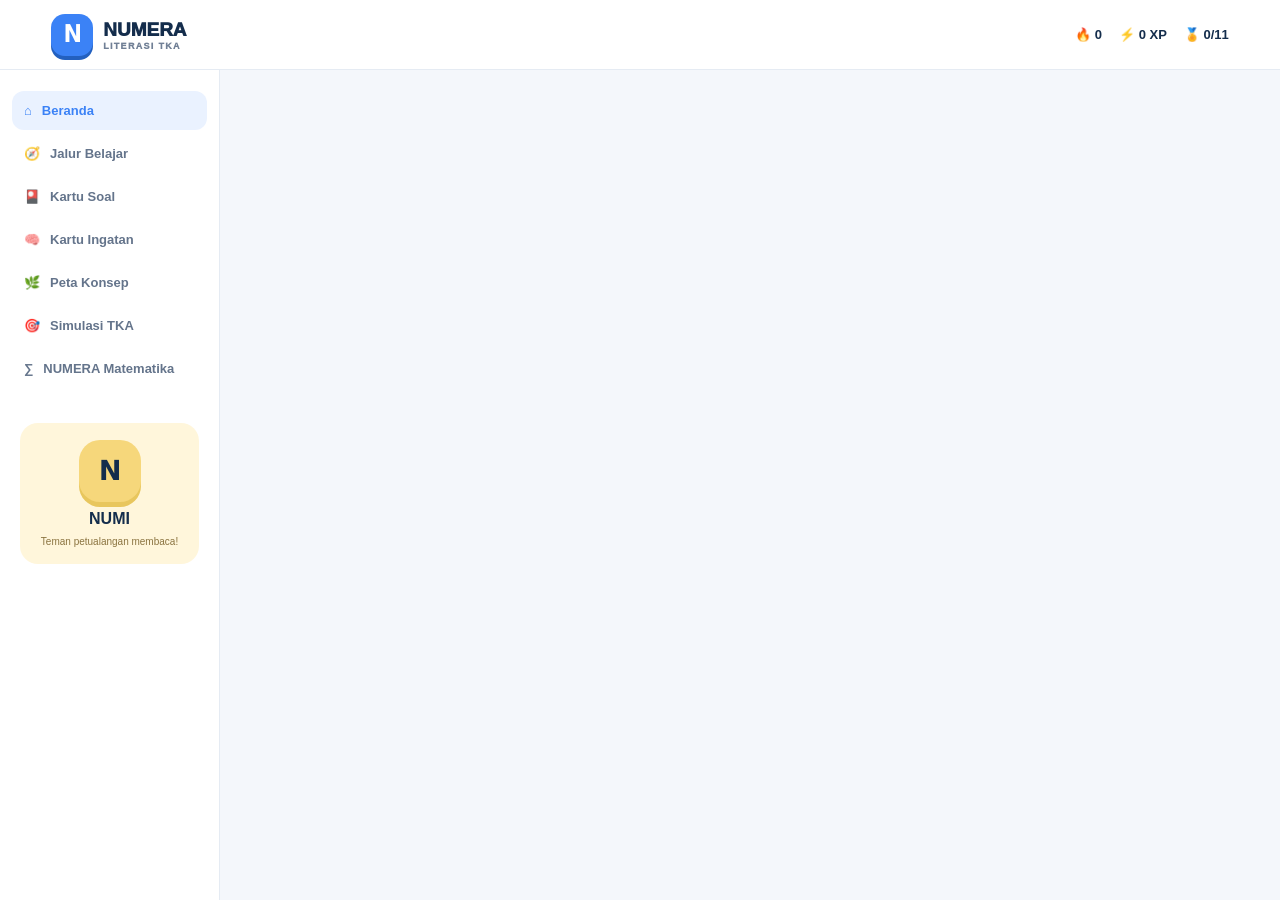
<file: static/literasi.html>
<!doctype html>
<html lang="id">
<head>
<meta charset="utf-8"><meta name="viewport" content="width=device-width,initial-scale=1">
<meta name="theme-color" content="#142d4c">
<title>NUMERA Literasi — Petualangan Membaca TKA</title>
<link rel="stylesheet" href="literasi.css?v=1">
</head>
<body>
<header><a class="brand" href="index.html"><span class="brandmark">N</span><span>NUMERA <small>LITERASI TKA</small></span></a><div class="topstats"><span>🔥 <b id="streak">0</b></span><span>⚡ <b id="xp">0</b> XP</span><span>🏅 <b id="done">0</b>/11</span></div></header>
<div class="shell">
<aside id="nav">
<button data-page="home" class="active">⌂ <span>Beranda</span></button>
<button data-page="path">🧭 <span>Jalur Belajar</span></button>
<button data-page="cards">🎴 <span>Kartu Soal</span></button>
<button data-page="flash">🧠 <span>Kartu Ingatan</span></button>
<button data-page="mind">🌿 <span>Peta Konsep</span></button>
<button data-page="exam">🎯 <span>Simulasi TKA</span></button>
<a class="backlink" href="index.html">∑ <span>NUMERA Matematika</span></a>
<div class="mascot"><div class="numi">N</div><b>NUMI</b><small>Teman petualangan membaca!</small></div>
</aside>
<main id="app" aria-live="polite"></main>
</div>
<div id="toast" role="status"></div>
<script src="literasi.js?v=1"></script>
</body></html>
</file>
<file: static/literasi.css>
:root{--navy:#142d4c;--blue:#3b82f6;--yellow:#f6d77b;--bg:#f4f7fb;--muted:#718096;--line:#e5ebf3;--green:#36b37e;--coral:#ef6a63;--white:#fff}*{box-sizing:border-box}body{margin:0;background:var(--bg);color:var(--navy);font-family:Nunito,"Segoe UI",Arial,sans-serif}button{font:inherit;cursor:pointer}header{height:70px;background:#fff;border-bottom:1px solid var(--line);display:flex;align-items:center;justify-content:space-between;padding:0 max(4vw,18px);position:sticky;top:0;z-index:10}.brand{display:flex;align-items:center;gap:10px;text-decoration:none;color:var(--navy);font-weight:1000;font-size:19px}.brand small{display:block;color:var(--muted);font-size:9px;letter-spacing:1.3px}.brandmark{display:grid;place-items:center;width:42px;height:42px;border-radius:14px;background:var(--blue);color:#fff;box-shadow:0 4px 0 #2360bf;font-size:23px}.topstats{display:flex;gap:17px;font-weight:900;font-size:13px}.shell{display:grid;grid-template-columns:220px 1fr;max-width:1500px;margin:auto;min-height:calc(100vh - 70px)}aside{background:#fff;border-right:1px solid var(--line);padding:17px 12px}aside button,.backlink{display:flex;align-items:center;gap:10px;width:100%;border:0;background:#fff;color:#64748b;padding:12px;border-radius:12px;margin:4px 0;text-align:left;text-decoration:none;font-size:13px;font-weight:900}aside button:hover,aside button.active,.backlink:hover{background:#eaf2ff;color:var(--blue)}.mascot{margin:35px 8px 0;padding:17px 8px;text-align:center;background:#fff6db;border-radius:18px}.numi{width:62px;height:62px;margin:auto;border-radius:21px;background:var(--yellow);display:grid;place-items:center;font-size:28px;font-weight:1000;box-shadow:0 5px 0 #e8c65d;animation:bob 2.8s infinite}.mascot b,.mascot small{display:block;margin-top:8px}.mascot small{font-size:10px;color:#8b7440}main{padding:30px clamp(15px,4vw,56px);max-width:1250px;width:100%;margin:auto}.hero{display:flex;justify-content:space-between;align-items:center;gap:20px;padding:32px;border-radius:24px;color:white;background:linear-gradient(115deg,#142d4c,#28649a);box-shadow:0 12px 30px #142d4c18}.eyebrow{font-size:10px;letter-spacing:1.6px;color:#78a8e7;font-weight:1000}.hero h1{font-size:clamp(25px,3vw,36px);margin:9px 0}.hero p{color:#dbe8f8;max-width:600px;line-height:1.65}.hero .numi{width:94px;height:94px;font-size:42px;flex:none}.primary,.secondary{border:0;border-radius:12px;padding:11px 16px;font-weight:1000;font-size:13px}.primary{background:var(--yellow);color:var(--navy);box-shadow:0 4px 0 #d9b64c}.secondary{background:#fff;border:1px solid var(--line);color:var(--navy)}h1{font-size:27px;margin:10px 0}h2{font-size:19px;margin:0}h3{font-size:15px;margin:8px 0}.muted{color:var(--muted);font-size:13px;line-height:1.6}.head{display:flex;justify-content:space-between;align-items:center;gap:10px;margin:25px 0 13px}.worlds{display:grid;grid-template-columns:repeat(3,1fr);gap:13px}.world,.panel,.level,.question,.block,.stat,.passage,.flash{background:#fff;border:1px solid var(--line);border-radius:17px;padding:17px}.world{cursor:pointer;transition:.18s}.world:hover{transform:translateY(-3px);box-shadow:0 10px 22px #142d4c12}.world .icon{font-size:28px}.world p{min-height:42px}.bar{height:8px;background:#eaf0f7;border-radius:10px;overflow:hidden}.bar span{display:block;height:100%;background:var(--green)}.levels{display:grid;gap:10px;margin-top:15px}.level{display:flex;align-items:center;gap:13px}.bubble{width:43px;height:43px;display:grid;place-items:center;flex:none;border-radius:50%;background:#eaf2ff;color:var(--blue);font-weight:1000}.level.done .bubble{background:#dcfce7;color:#15803d}.level.locked{opacity:.6}.level h3{margin:0}.level p{margin:4px 0 0;font-size:11px;color:var(--muted)}.level button{margin-left:auto;white-space:nowrap}.lesson{max-width:850px;margin:auto}.lessonbar{display:flex;align-items:center;gap:12px;margin:15px 0}.lessonbar .bar{flex:1}.passage{margin:16px 0;line-height:1.8;font-size:14px;color:#263c56;white-space:pre-line}.passage h3{margin-top:0;color:#3169b2}.block{margin:12px 0;line-height:1.75}.block p{margin:5px 0;font-size:14px}.question{margin:14px 0}.question h2{line-height:1.5;margin:9px 0 15px}.option{display:block;width:100%;text-align:left;padding:12px 14px;margin:8px 0;border:1.5px solid var(--line);border-radius:12px;background:#f9fbfe;color:var(--navy);font-size:13px;font-weight:800}.option:hover:not(:disabled){border-color:#8db5f6;background:#f0f6ff}.option.correct{background:#e7f8ef;border-color:var(--green)}.option.wrong{background:#fff0ef;border-color:var(--coral)}.option:disabled{cursor:default}.feedback{padding:14px;border-radius:13px;background:#eff6ff;font-size:13px;line-height:1.6;margin-top:12px}.feedback.good{background:#e9f9f0}.feedback.bad{background:#fff2f0}.actions{display:flex;gap:9px;flex-wrap:wrap;margin-top:14px}.grid2{display:grid;grid-template-columns:1fr 1fr;gap:13px}.tree{display:grid;grid-template-columns:repeat(3,1fr);gap:12px;margin-top:18px}.node{padding:15px;border:1px solid var(--line);border-radius:14px;background:#fff;text-align:left}.node b{display:block;margin-bottom:7px}.node button{margin-top:10px}.flash{min-height:190px;display:grid;place-items:center;text-align:center;cursor:pointer;background:linear-gradient(145deg,#fff,#f0f6ff);font-size:19px;font-weight:900;line-height:1.6}.big{font-size:44px;color:var(--blue);font-weight:1000;text-align:center;margin:12px}.pill{display:inline-block;border-radius:99px;padding:5px 9px;background:#eaf2ff;color:#2864a5;font-size:10px;font-weight:900}.toast{position:fixed;bottom:20px;left:50%;transform:translate(-50%,20px);opacity:0;background:var(--navy);color:#fff;padding:11px 16px;border-radius:12px;transition:.2s;z-index:20}.toast.show{opacity:1;transform:translate(-50%,0)}@keyframes bob{50%{transform:translateY(-6px) rotate(3deg)}}@media(max-width:900px){.worlds{grid-template-columns:1fr 1fr}.tree{grid-template-columns:1fr 1fr}}@media(max-width:700px){.shell{grid-template-columns:1fr}aside{display:flex;overflow:auto;position:sticky;top:70px;z-index:5;padding:6px;border-bottom:1px solid var(--line)}aside button,.backlink{white-space:nowrap;width:auto;padding:10px;font-size:12px}.mascot{display:none}main{padding:19px 13px}.hero{padding:22px}.hero .numi{width:65px;height:65px;font-size:30px}.grid2{grid-template-columns:1fr}}@media(max-width:480px){.worlds,.tree{grid-template-columns:1fr}.topstats{gap:8px;font-size:11px}.brand{font-size:15px}.brandmark{width:36px;height:36px}.level{padding:12px;gap:8px}.level button{padding:9px}.level h3{font-size:12px}}
</file>
